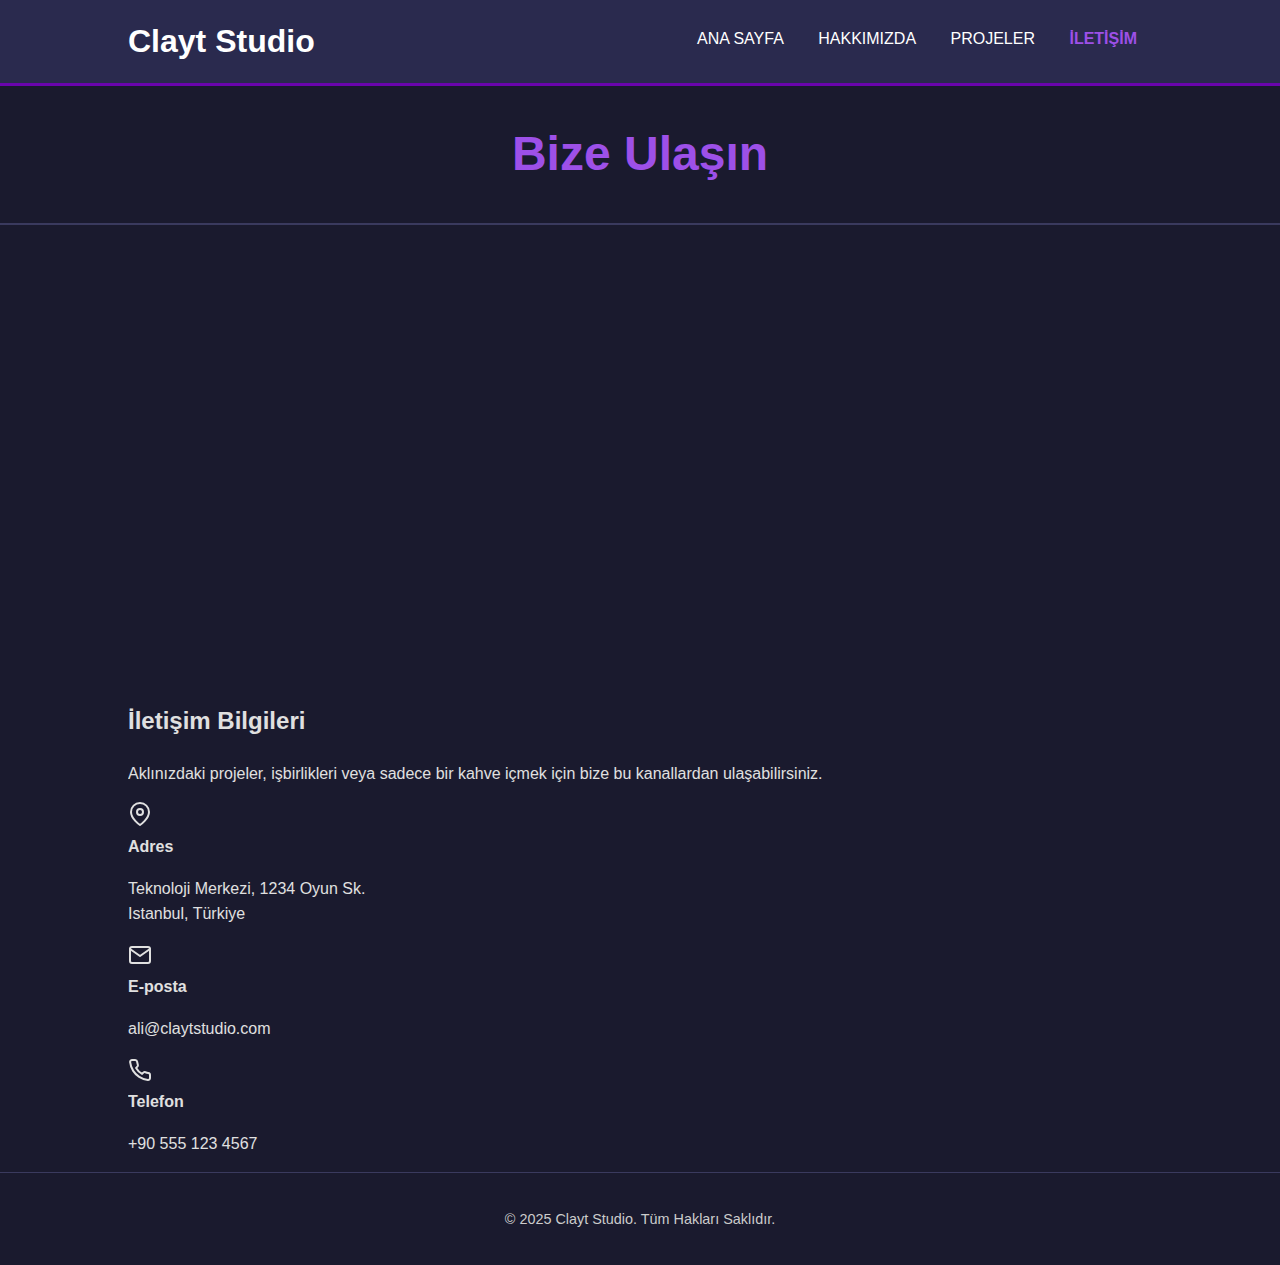
<file: iletisim.html>
<!DOCTYPE html>
<html lang="tr">
  <head>
    <meta charset="UTF-8" />
    <meta name="viewport" content="width=device-width, initial-scale=1.0" />
    <title>İletişim - Clayt Studio</title>
    <link rel="stylesheet" href="style.css" />
  </head>
  <body>
    <header>
      <div class="container">
        <h1>Clayt Studio</h1>
        <nav>
          <ul>
            <li><a href="index.html">Ana Sayfa</a></li>
            <li><a href="hakkimizda.html">Hakkımızda</a></li>
            <li><a href="projeler.html">Projeler</a></li>
            <li><a href="iletisim.html" class="active">İletişim</a></li>
          </ul>
        </nav>
      </div>
    </header>

    <section class="page-title">
      <div class="container">
        <h1>Bize Ulaşın</h1>
      </div>
    </section>

    <section class="contact-page-section">
      <div class="container contact-grid">
        <div class="map-container">
          <iframe
            src="https://www.google.com/maps/embed?pb=!1m18!1m12!1m3!1d782.5997478099006!2d29.110893026474347!3d40.97832127076856!2m3!1f0!2f0!3f0!3m2!1i1024!2i768!4f13.1!3m3!1m2!1s0x14cac63f253f7fe5%3A0x2ae597d3095618fe!2zxLDDp2VyZW5rw7Z5LCBLYXnEscWfZGHEn8SxIENkLiwgMzQ3NTIgQXRhxZ9laGlyL8Swc3RhbmJ1bA!5e0!3m2!1str!2str!4v1761695982941!5m2!1str!2str"
            width="600"
            height="450"
            style="border: 0"
            allowfullscreen=""
            loading="lazy"
            referrerpolicy="no-referrer-when-downgrade"
          ></iframe>
        </div>

        <div class="info-container">
          <h2>İletişim Bilgileri</h2>
          <p>
            Aklınızdaki projeler, işbirlikleri veya sadece bir kahve içmek için
            bize bu kanallardan ulaşabilirsiniz.
          </p>

          <div class="info-item">
            <svg
              width="24"
              height="24"
              viewBox="0 0 24 24"
              fill="none"
              stroke="currentColor"
              stroke-width="2"
              stroke-linecap="round"
              stroke-linejoin="round"
            >
              <path d="M21 10c0 7-9 13-9 13s-9-6-9-13a9 9 0 0 1 18 0z"></path>
              <circle cx="12" cy="10" r="3"></circle>
            </svg>
            <div>
              <strong>Adres</strong>
              <p>Teknoloji Merkezi, 1234 Oyun Sk. <br />Istanbul, Türkiye</p>
            </div>
          </div>

          <div class="info-item">
            <svg
              width="24"
              height="24"
              viewBox="0 0 24 24"
              fill="none"
              stroke="currentColor"
              stroke-width="2"
              stroke-linecap="round"
              stroke-linejoin="round"
            >
              <path
                d="M4 4h16c1.1 0 2 .9 2 2v12c0 1.1-.9 2-2 2H4c-1.1 0-2-.9-2-2V6c0-1.1.9-2 2-2z"
              ></path>
              <polyline points="22,6 12,13 2,6"></polyline>
            </svg>
            <div>
              <strong>E-posta</strong>
              <p>ali@claytstudio.com</p>
            </div>
          </div>

          <div class="info-item">
            <svg
              width="24"
              height="24"
              viewBox="0 0 24 24"
              fill="none"
              stroke="currentColor"
              stroke-width="2"
              stroke-linecap="round"
              stroke-linejoin="round"
            >
              <path
                d="M22 16.92v3a2 2 0 0 1-2.18 2 19.79 19.79 0 0 1-8.63-3.07 19.5 19.5 0 0 1-6-6 19.79 19.79 0 0 1-3.07-8.63A2 2 0 0 1 4.11 2h3a2 2 0 0 1 2 1.72 12.84 12.84 0 0 0 .7 2.81 2 2 0 0 1-.45 2.11L8.09 9.91a16 16 0 0 0 6 6l1.27-1.27a2 2 0 0 1 2.11-.45 12.84 12.84 0 0 0 2.81.7A2 2 0 0 1 22 16.92z"
              ></path>
            </svg>
            <div>
              <strong>Telefon</strong>
              <p>+90 555 123 4567</p>
            </div>
          </div>
        </div>
      </div>
    </section>

    <footer>
      <div class="container">
        <p>&copy; 2025 Clayt Studio. Tüm Hakları Saklıdır.</p>
      </div>
    </footer>
  </body>
</html>
</file>
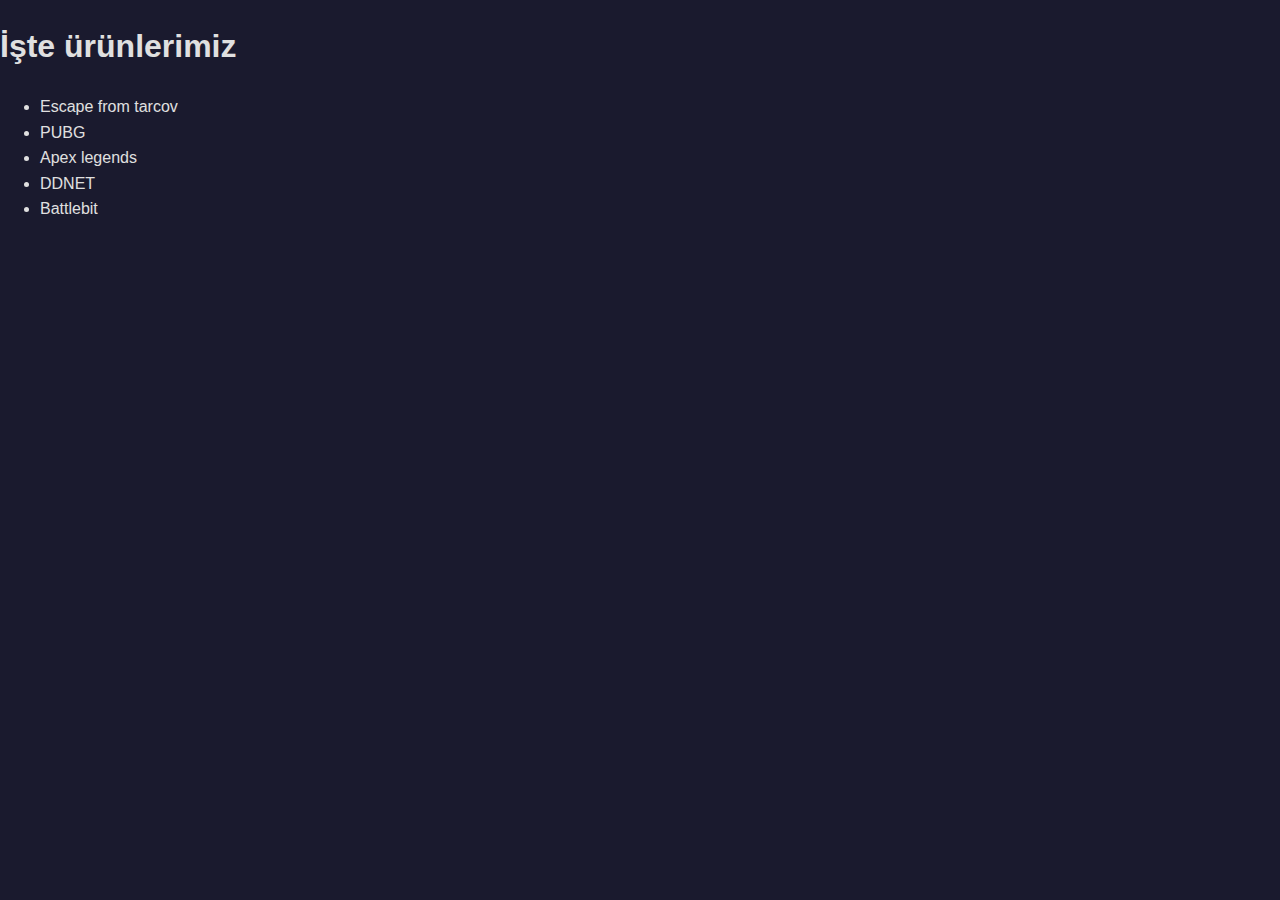
<file: Products.html>
<!DOCTYPE html>
<html lang="en">
<head>
    <meta charset="UTF-8">
    <meta name="viewport" content="width=device-width, initial-scale=1.0">
    <title>PRODUCTS</title>
    <link rel="stylesheet" href="style.css">
</head>
<body>

    <H1>İşte ürünlerimiz</H1>
    <ul>
        <li>Escape from tarcov</li>
        <li>PUBG</li>
        <li>Apex legends</li>
        <li>DDNET</li>
        <li>Battlebit</li>
    </ul>

</body>
</html>
</file>
<file: style.css>
/* Genel Stil */
body {
    font-family: 'Segoe UI', Tahoma, Geneva, Verdana, sans-serif;
    margin: 0;
    padding: 0;
    background-color: #1a1a2e; /* Koyu morumsu arka plan */
    color: #e0e0e0; /* Açık gri yazı rengi */
    line-height: 1.6;
}

.container {
    width: 80%;
    margin: auto;
    overflow: hidden;
}

/* Header */
header {
    background: #2a2a4e; /* Daha koyu mor */
    color: #ffffff;
    padding: 1rem 0;
    border-bottom: 3px solid #6a05ad; /* Mor çizgi */
}

header h1 {
    float: left;
    margin: 0;
    font-size: 2rem;
}

header nav {
    float: right;
    margin-top: 10px;
}

header ul {
    margin: 0;
    padding: 0;
    list-style: none;
}

header li {
    display: inline;
    padding: 0 15px;
}

header a {
    color: #ffffff;
    text-decoration: none;
    text-transform: uppercase;
    font-size: 1rem;
    transition: color 0.3s ease;
}

header a:hover {
    color: #9d50e8; /* Parlak mor vurgu */
}

/* Hero Section */
.hero {
    min-height: 400px;
    background: url('https://via.placeholder.com/1500x400?text=Clayt+Studio+Banner') no-repeat center center/cover;
    text-align: center;
    display: flex;
    align-items: center;
    justify-content: center;
    color: #ffffff;
    position: relative;
}

.hero::before { /* Hafif karartma */
    content: '';
    position: absolute;
    top: 0;
    left: 0;
    width: 100%;
    height: 100%;
    background: rgba(0, 0, 0, 0.5);
}

.hero h2 {
    font-size: 3.5rem;
    margin-bottom: 10px;
    z-index: 1; /* İçeriği öne getir */
}

.hero p {
    font-size: 1.5rem;
    z-index: 1;
}

/* Slider Section */
.slider-section {
    padding: 40px 0;
    background: #2a2a4e;
    text-align: center;
    position: relative;
}

.slider-container {
    display: flex;
    overflow: hidden;
    scroll-behavior: smooth;
    width: 80%; /* Resimlerin genişliği */
    margin: 0 auto;
    border-radius: 10px;
    box-shadow: 0 5px 15px rgba(0, 0, 0, 0.4);
}

.slider-container img {
    width: 100%;
    flex-shrink: 0; /* Küçülmesini engelle */
    display: block;
    border-radius: 10px;
}

.slider-nav button {
    position: absolute;
    top: 50%;
    transform: translateY(-50%);
    background: rgba(0, 0, 0, 0.6);
    color: white;
    border: none;
    padding: 10px 15px;
    cursor: pointer;
    font-size: 1.5rem;
    border-radius: 5px;
    transition: background 0.3s ease;
}

.slider-nav button:hover {
    background: rgba(0, 0, 0, 0.8);
}

.slider-nav .prev {
    left: 10%;
}

.slider-nav .next {
    right: 10%;
}

/* Projeler */
.projects {
    padding: 40px 0;
    text-align: center;
    background: #1a1a2e;
}

.projects h2 {
    font-size: 2.5rem;
    margin-bottom: 30px;
    color: #9d50e8;
}

.project-grid {
    display: grid;
    grid-template-columns: repeat(auto-fit, minmax(300px, 1fr));
    gap: 20px;
}

.project-card {
    background: #2a2a4e;
    padding: 20px;
    border-radius: 10px;
    box-shadow: 0 5px 15px rgba(0, 0, 0, 0.4);
    transition: transform 0.3s ease;
}

.project-card:hover {
    transform: translateY(-10px);
}

.project-card img {
    max-width: 100%;
    border-radius: 8px;
    margin-bottom: 15px;
}

.project-card h3 {
    font-size: 1.8rem;
    margin-bottom: 10px;
    color: #ffffff;
}

.project-card p {
    font-size: 1rem;
    color: #cccccc;
}

/* İletişim */
.contact {
    padding: 40px 0;
    text-align: center;
    background: #2a2a4e;
}

.contact h2 {
    font-size: 2.5rem;
    margin-bottom: 20px;
    color: #9d50e8;
}

.contact-form {
    max-width: 600px;
    margin: 20px auto;
    display: flex;
    flex-direction: column;
    gap: 15px;
}

.contact-form input[type="text"],
.contact-form input[type="email"],
.contact-form textarea {
    padding: 12px;
    border: 1px solid #5a5a7e; /* Koyu morumsu kenarlık */
    border-radius: 5px;
    background: #1a1a2e;
    color: #e0e0e0;
    font-size: 1rem;
}

.contact-form input::placeholder,
.contact-form textarea::placeholder {
    color: #888;
}

.contact-form button {
    padding: 12px 20px;
    background: #6a05ad; /* Mor buton */
    color: #ffffff;
    border: none;
    border-radius: 5px;
    cursor: pointer;
    font-size: 1.1rem;
    transition: background 0.3s ease;
}

.contact-form button:hover {
    background: #9d50e8; /* Buton hover efekti */
}

.contact-info {
    margin-top: 20px;
    font-size: 1.1rem;
}

.contact-info a {
    color: #9d50e8;
    text-decoration: none;
}

.contact-info a:hover {
    text-decoration: underline;
}

/* Footer */
footer {
    background: #1a1a2e;
    color: #cccccc;
    text-align: center;
    padding: 20px 0;
    font-size: 0.9rem;
    border-top: 1px solid #3a3a5e;
}

/* ========================================= */
/* HAKKIMIZDA SAYFASI STİLLERİ */
/* ========================================= */

/* Aktif sayfa linkini vurgulamak için */
header nav a.active {
    color: #9d50e8; /* Parlak mor vurgu */
    font-weight: bold;
}

/* Sayfanın genel başlığı */
.page-title {
    background: #1a1a2e;
    padding: 30px 0;
    text-align: center;
    border-bottom: 2px solid #3a3a5e;
}

.page-title h1 {
    font-size: 3rem;
    color: #9d50e8;
    margin: 0;
}

/* Zig-Zag Bölümü */
.about-section {
    padding: 60px 0;
    background: #1a1a2e;
}

/* Arka planları değiştirebiliriz (isteğe bağlı) */
.about-section:nth-child(even) {
     background: #2a2a4e; /* Her 2. bölüm farklı renk */
}

.about-flex {
    display: flex;
    align-items: center;
    gap: 40px; /* Resim ve yazı arası boşluk */
}

.about-image {
    flex: 1; /* %50 yer kapla */
}

.about-image img {
    width: 100%;
    border-radius: 10px;
    box-shadow: 0 10px 25px rgba(0, 0, 0, 0.5);
}

.about-text {
    flex: 1; /* %50 yer kapla */
}

.about-text h2 {
    font-size: 2.5rem;
    color: #9d50e8;
    margin-top: 0;
}

.about-text p {
    font-size: 1.1rem;
    line-height: 1.7;
    color: #cccccc;
}

/* TERS DÜZEN (Sağ Foto - Sol Yazı) */
.about-section.reverse .about-flex {
    flex-direction: row-reverse;
}


/* "Güzel bir şey" dediğin bölüm (Call to Action) */
.cta-section {
    background: #6a05ad; /* Vurgulu mor arka plan */
    color: #ffffff;
    padding: 60px 0;
    text-align: center;
}

.cta-section h2 {
    font-size: 2.5rem;
    margin-top: 0;
    margin-bottom: 15px;
}

.cta-section p {
    font-size: 1.2rem;
    max-width: 600px;
    margin: 0 auto 30px auto;
}

.cta-button {
    background: #ffffff;
    color: #6a05ad; /* Mor yazı */
    padding: 15px 30px;
    text-decoration: none;
    font-weight: bold;
    border-radius: 5px;
    font-size: 1.1rem;
    transition: all 0.3s ease;
}

.cta-button:hover {
    background: #e0e0e0;
    transform: translateY(-3px);
    box-shadow: 0 5px 10px rgba(0, 0, 0, 0.3);
}

/* Mobil cihazlar için zig-zag'ı düzeltme */
@media (max-width: 768px) {
    .about-flex,
    .about-section.reverse .about-flex {
        flex-direction: column;
    }

    .about-text {
        margin-top: 20px;
    }
}
/* ========================================= */
/* PROJELER SAYFASI STİLLERİ */
/* ========================================= */

/* Filtreleme Navigasyonu */
.filter-section {
    background: #2a2a4e;
    padding: 20px 0;
    border-bottom: 1px solid #3a3a5e;
}

.filter-nav {
    display: flex;
    justify-content: center;
    gap: 15px;
}

.filter-btn {
    background: #1a1a2e;
    color: #e0e0e0;
    border: 2px solid #5a5a7e;
    padding: 10px 20px;
    border-radius: 20px;
    cursor: pointer;
    font-size: 1rem;
    font-weight: bold;
    transition: all 0.3s ease;
}

.filter-btn:hover {
    background: #5a5a7e;
    color: #ffffff;
}

/* Aktif filtre butonu */
.filter-btn.active {
    background: #6a05ad;
    color: #ffffff;
    border-color: #9d50e8;
}

/* Proje Kartları (Galeri) */
.projects-gallery {
    padding: 40px 0;
}

.project-grid-interactive {
    display: grid;
    grid-template-columns: repeat(auto-fit, minmax(320px, 1fr));
    gap: 30px;
}

.project-card-interactive {
    background: #2a2a4e;
    border-radius: 10px;
    overflow: hidden; /* Resmin taşmasını engelle */
    box-shadow: 0 10px 25px rgba(0, 0, 0, 0.5);
    transition: all 0.3s ease;
    display: block; /* JS ile bunu 'none' yapacağız */
}

/* Kartın gizlenme/gösterilme animasyonu (Filtreleme için) */
.project-card-interactive.hidden {
    transform: scale(0.8);
    opacity: 0;
    display: none;
}


.project-card-interactive .card-image {
    position: relative;
    height: 200px;
}

.project-card-interactive .card-image img {
    width: 100%;
    height: 100%;
    object-fit: cover; /* Resmin boyutu bozulmasın */
}

.card-status {
    position: absolute;
    top: 15px;
    right: 15px;
    background: rgba(106, 5, 173, 0.8); /* Mor */
    color: #fff;
    padding: 5px 10px;
    border-radius: 5px;
    font-size: 0.9rem;
    font-weight: bold;
    backdrop-filter: blur(5px); /* "Gamer" efekti :) */
}

.card-status.yayinda {
    background: rgba(20, 150, 50, 0.8); /* Yeşil */
}

.project-card-interactive .card-content {
    padding: 20px;
}

.project-card-interactive h3 {
    font-size: 1.8rem;
    color: #ffffff;
    margin-top: 0;
    margin-bottom: 10px;
}

.project-card-interactive p {
    font-size: 1rem;
    color: #cccccc;
    min-height: 60px; /* Kartların boyutu eşitlensin */
}

.btn-details {
    display: block;
    width: 100%;
    padding: 12px;
    margin-top: 15px;
    background: #6a05ad;
    color: #ffffff;
    border: none;
    border-radius: 5px;
    cursor: pointer;
    font-size: 1.1rem;
    font-weight: bold;
    text-align: center;
    transition: background 0.3s ease;
}

.btn-details:hover {
    background: #9d50e8;
}

/* ========================================= */
/* MODAL (POP-UP) STİLLERİ */
/* ========================================= */

.modal {
    display: none; /* JS ile 'block' yapacağız */
    position: fixed; /* Ekranı kapla */
    z-index: 1000;
    left: 0;
    top: 0;
    width: 100%;
    height: 100%;
    overflow: auto; /* Kaydırma çubuğu */
    background-color: rgba(0, 0, 0, 0.85); /* Arka plan karartma */
    backdrop-filter: blur(5px);
    animation: fadeIn 0.3s; /* Açılış animasyonu */
}

.modal-content {
    background-color: #2a2a4e;
    margin: 5% auto; /* Ortala */
    padding: 30px;
    border: 1px solid #5a5a7e;
    width: 70%;
    max-width: 800px;
    border-radius: 10px;
    box-shadow: 0 10px 30px rgba(0, 0, 0, 0.7);
    position: relative;
    animation: slideDown 0.4s;
}

.modal-img {
    width: 100%;
    height: auto;
    border-radius: 8px;
    margin-bottom: 20px;
}

.modal-content h2 {
    font-size: 2.5rem;
    color: #9d50e8;
    margin-top: 0;
}

.modal-content p {
    font-size: 1.1rem;
    color: #e0e0e0;
    line-height: 1.7;
}

.modal-close {
    color: #aaaaaa;
    position: absolute;
    top: 15px;
    right: 25px;
    font-size: 2.5rem;
    font-weight: bold;
    cursor: pointer;
    transition: color 0.3s ease;
}

.modal-close:hover,
.modal-close:focus {
    color: #ffffff;
}

/* Animasyonlar */
@keyframes fadeIn {
    from {opacity: 0;}
    to {opacity: 1;}
}

@keyframes slideDown {
    from {transform: translateY(-50px); opacity: 0;}
    to {transform: translateY(0); opacity: 1;}
}
</file>
